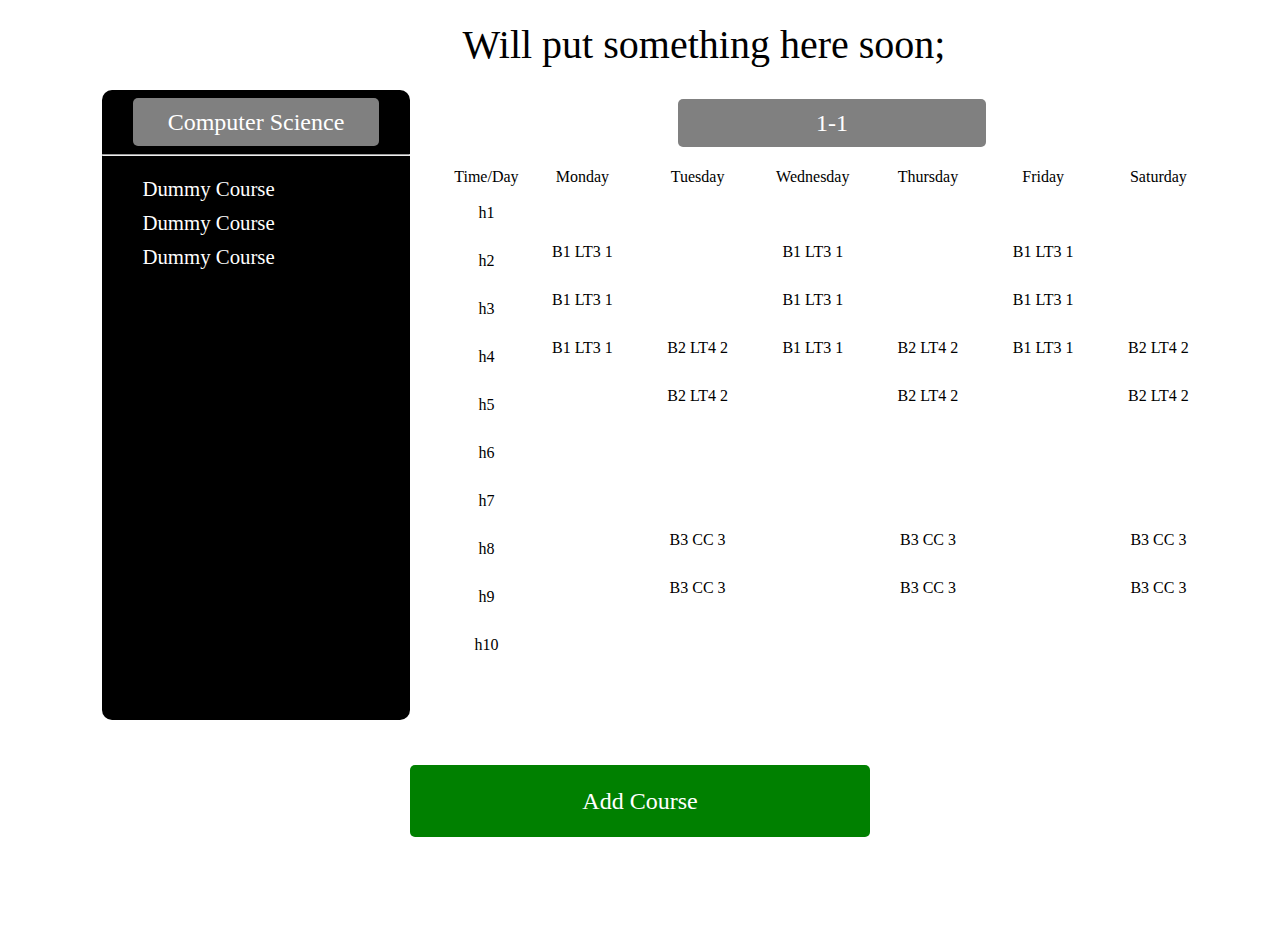
<file: public/index.html>
<!DOCTYPE html>
<html lang="en">

<head>
    <meta charset="UTF-8">
    <meta name="viewport" content="width=device-width, initial-scale=1.0">
    <meta http-equiv="X-UA-Compatible" content="ie=edge">
    <link rel="stylesheet" href="../src/header.css">
    <link rel="stylesheet" href="../src/index.css">
    <link rel="stylesheet" href="../src/timeTable.css">
    <link rel="stylesheet" href="../src/dropDown.css">
    <title>Document</title>
</head>

<body>
    <header>
        Will put something here soon;
    </header>
    <section>
        <div class="coursesAdded">
            <div class="dropDownMenu" id="selectDepartment">
                <span>Computer Science</span>
                <ul>
                    <li class="">Dummy Department</li>
                    <li class="">Dummy Department</li>
                    <li class="">Dummy Department</li>
                    <li class="">Dummy Department</li>
                </ul>
            </div>
            <hr>
            <ul class="courseList">
                <li>Dummy Course</li>
                <!--Clicking on one of these should open the same page as addCourse.html with course details taken from here-->
                <li>Dummy Course</li>
                <li>Dummy Course</li>
            </ul>
            <!-- Would like to fetch the course data from departemnt, not yet implemented -->
        </div>
        <div>
            <div class="dropDownMenu" id="selectSemester">
                <span>1-1</span>
                <ul>
                    <li class="">2-1</li>
                    <li class="">3-1</li>
                    <li class="">4-1</li>
                </ul>
            </div>
            <div class="timeTable">

            </div>
        </div>
    </section>
    <div id="addCourseButtonContainer">
        <a href="addCourse.html" id="addCourseButton">Add Course</a>
    </div>

    <!-- Postioning of the below scripts matter -->

    <script type="text/javascript" src="../src/classes.js"></script>
    <script type="text/javascript" src="../src/timeTable.js"></script>
    <script type="text/javascript" src="../src/dropDown.js"></script>
    <script type="text/javascript" src="../src/index.js"></script>
</body>

</html>
</file>
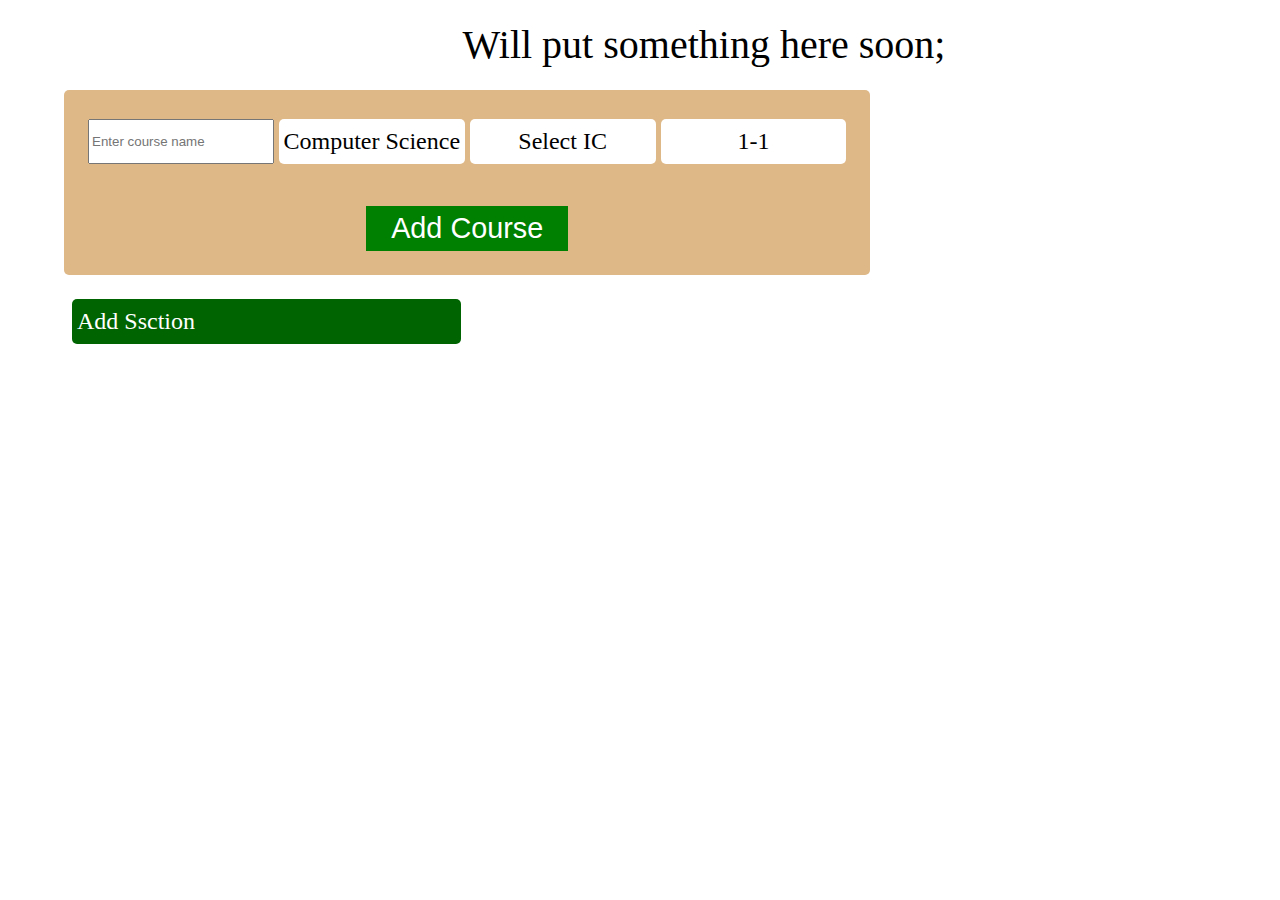
<file: public/addCourse.html>
<!DOCTYPE html>
<html lang="en">
<head>
    <meta charset="UTF-8">
    <meta name="viewport" content="width=device-width, initial-scale=1.0">
    <meta http-equiv="X-UA-Compatible" content="ie=edge">
    <link rel="stylesheet" href="../src/header.css">
    <link rel="stylesheet" href="../src/addCourse.css">
    <link rel="stylesheet" href="../src/timeTable.css">
    <link rel="stylesheet" href="../src/dropDown.css">
    <title>Document</title>
</head>
<body>
    <header>
        Will put something here soon;
    </header>
    <section id="courseDetails">
        <div id="getInformation">
            <input type="text" placeholder="Enter course name">
            <div class="dropDownMenu">
                    <span>Computer Science</span>
                    <ul>
                        <li class="">Department 1</li>
                        <li class="">Department 2</li>
                    </ul>
            </div>
            <div class="dropDownMenu">
                    <span>Select IC</span>
                    <ul>
                        <li class="">Anonymous</li>
                    </ul>
            </div>
            <div class="dropDownMenu">
                    <span>1-1</span>
                    <ul>
                        <li class="">2-1</li>
                        <li class="">2-1</li>
                        <li class="">2-1</li>
                    </ul>
            </div>
        </div>
        <button id="addCourseButton">Add Course</button>
    </section>
    <section id="sections">
        <div>
            <div class="addSection">
                Add Ssction
            </div>
            <div class="addDummySection">
                <span>Section <input type="text"></span>
                <hr>
                <input type="text" placeholder="Enter Instructors Name" id="instructorName">
                <div class="dropDownMenu">
                    <span>LT1</span>
                    <ul>
                        <li>C403</li>
                        <li>DLT8</li>
                    </ul>
                </div>
                <div class="days">
                    <input type="checkbox">Monday<input type="checkbox">Tuesday<input type="checkbox">Wednesday<input type="checkbox">Thursday<input type="checkbox">Friday<input type="checkbox">Saturday</div>
                <div>
                    <input type="text" id="startingHour" class="hours" placeholder="Enter starting hour">
                    <input type="text" id="endingHour" class="hours" placeholder="Enter ending hour">
                </div>
                <div>
                    <button id="addSectionButton">Add Section</button>
                    <button id="verifySectionButton">Verify Section</button>
                </div>
            </div>
            <div class="dummySection">
                <p>Section <button class="modifySection">Modify Section</button> <button class="deleteSection">Delete Section</button></p>
                <hr>
                <p>Instructor: </p>
                <p>Days: </p>
                <p>Time: </p>
                <p>ClassRoom: </p>
            </div>
        </div>
        <div class="timeTable">

        </div>        
    </section>
    <script type="text/javascript" src="../src/classes.js"></script>
    <script type="text/javascript" src="../src/timeTable.js"></script>
    <script type="text/javascript" src="../src/dropDown.js"></script>
    <script type="text/javascript" src="../src/addCourse.js"></script>
</body>
</html>

<!-- If time then make hours as checkbox input with dropdown -->
</file>
<file: src/header.css>
header{
    width: 100vw;
    height: 10vh;
    text-align: center;
    line-height: 10vh;
    font-size: 2.5em;
}
</file>
<file: src/index.css>
body{
    width: 90%;
    overflow: hidden;
    margin: 0px auto;
    padding: 0px;
}

section{
    width: 100%;
    height: 70vh;
    display: grid;
    grid-template-columns: 1fr 2fr;
}

.coursesAdded{
    color: white;
    background-color: black;
    border-radius: 10px;
    height: 100%;
    width: 80%;
    margin: auto;
}

#selectDepartment{
    height: 2em;
    font-size: 1.5em;
    width: 80%;
    line-height: 2em;
    margin-top: 8px;
    background-color: grey;
}

#selectDepartment ul{
    background-color: grey;
}

.courseList{
    list-style-type: none;
    font-size: 1.3em;
}

.courseList li{
    margin-bottom: 10px;
}

#selectSemester{
    width: 40%;
    color: white;
    height: 2em;
    line-height: 2em;
    margin-top: 1vh;
    font-size: 1.5em;
    background-color: grey;
}

#selectSemester ul{
    background-color: grey;
}

#addCourseButtonContainer{
    width: 100%;
    margin: auto;
    text-align: center;
    height: 20vh;
}

#addCourseButton{
    display: block;
    margin: auto;
    margin-top: 5vh;
    height: 8vh;
    line-height: 8vh;
    width: 40%;
    background-color: green;
    border-radius: 5px;
    text-decoration: none;
    color: white;
    font-size: 1.5em;
}
</file>
<file: src/timeTable.css>
.timeTable{
    width: 100%;
    height: 56vh;
    display: grid;
    grid-template-columns: [timeDay] 8fr [Monday] 12fr [Tuesday] 12fr [Wednesday] 12fr [Thursday] 12fr [Friday] 12fr [Saturday] 12fr;
    grid-template-rows: [timeDay] 5fr [h1] 10fr [h2] 10fr [h3] 10fr [h4] 10fr [h5] 10fr [h6] 10fr [h7] 10fr [h8] 10fr [h9] 10fr [h10] 10fr;
    margin-top: 2vh;
}

.timeTable div{
    place-self: center;
    text-align: center;
}
</file>
<file: src/dropDown.css>
.dropDownMenu{
    position: relative;
    margin: auto;
    text-align: center;
    border-radius: 5px;
}

.dropDownMenu ul{
    display: none;
    margin: 0px;
    margin-top: -10px;
    padding: 0px;
    padding-top: 23px;
    list-style-type: none;
    max-height: 10vh;
    overflow-y: scroll;
    scrollbar-width: none;
}

.dropDownMenu ul li{
    margin-bottom: 5px;
    line-height: normal;
}
</file>
<file: src/addCourse.css>
body{
    width: 90%;
    margin: auto;
    overflow-x: hidden;
    overflow-y: scroll;
    scrollbar-width: thin;
    scrollbar-color: dark;
}

#courseDetails{
    padding-top: 0.2em;
    height: 20vh;
    width: 70%;
    background-color: burlywood;
    color: black;
    font-size: 1.5em;
    border-radius: 5px;
    text-align: center;
}

#courseDetails p{
    margin: 0.8em;
}

#getInformation{
    border-radius: 15px;
    padding: 1em;
    display: grid;
    grid-template-columns: 1fr 1fr 1fr 1fr;
    column-gap: 5px;
}

#getInformation .dropDownMenu{
    background-color: white;
    text-align: center;
    width: 100%;
    margin-top: auto;
    height: 5vh;
    line-height: 5vh;
}

#getInformation .dropDownMenu ul{
    background-color: white;
}

#addCourseButton{
    display: block;
    border: none;
    height: 5vh;
    width: 25%;
    font-size: 1.2em;
    margin: auto;
    margin-top: 2vh;
    background-color: green;
    color: white;
    text-align: center;
}

#sections{
    width: 100%;
    display: grid;
    grid-template-columns: 1fr 2fr;
    padding-left: 0.5em;
}

.addSection{
    width: 100%;
    height: 5vh;
    font-size: 1.5em;
    margin-top: 1em;
    background-color: darkgreen;
    color: white;
    border-radius: 5px;
    line-height: 5vh;
    padding-left: 5px;
}

.addDummySection{
    display: none;
    background-color: aliceblue;
    padding: 1em;
    padding-left: 5px;
    padding-right: 0.1em;
    width: 100%;
    font-size:1.3em;
    padding-bottom: 3em;
}

.addDummySection span input{
    width: 2em;
}

.addDummySection #instructorName{
    float: left;
    height: 4vh;
    width: 40%;
    margin-right: 3%;
}

.addDummySection .hours{
    width: 40%;
    margin-right: 2%;
}

.addDummySection .dropDownMenu{
    float: right;
    height: 4vh;
    width: 50%;
    background-color: tomato;
    color: white;
    line-height: 4vh;
}

.addDummySection .dropDownMenu ul{
    background-color: tomato;
    color: white;
}

.days{
    clear: both;
    width: 100%;
    height: 8vh;
    display: grid;
    grid-template-rows: 1fr 1fr;
    grid-template-columns: 1fr 1fr 1fr 1fr 1fr 1fr;
    font-size: 1em;
}

.days input{
    height: 0.5em;
    margin-top: 5px;
}

.addDummySection button{
    float: right;
    border: none;
    height: 4vh;
    width: 40%;
    text-align: center;
    margin-right: 5px;
    margin-top: 5px;
    border-radius: 5px;
}

#verifySectionButton{
    background-color: yellow;
    color: black;
}

#addSectionButton{
    background-color: green;
    color: white;
}


.dummySection{
    display: none;
    padding-left: 5px;
    padding-right: 0.1em;
    width: 100%;
    font-size:1.3em;
    padding-bottom: 0.2em;
    background-color: beige;
}

.dummySection p button{
    border: none;
    height: 3em;
    width: 30%;
    text-align: center;
    margin-left: 1em;
    border-radius: 5px;
}

.deleteSection{
    background-color: red;
    color: white;
}

.modifySection{
    background-color: yellow;
}

.dummySection p{
    padding-top: 0.5em;
    margin: 10px;
    padding: 0px;
}
</file>
